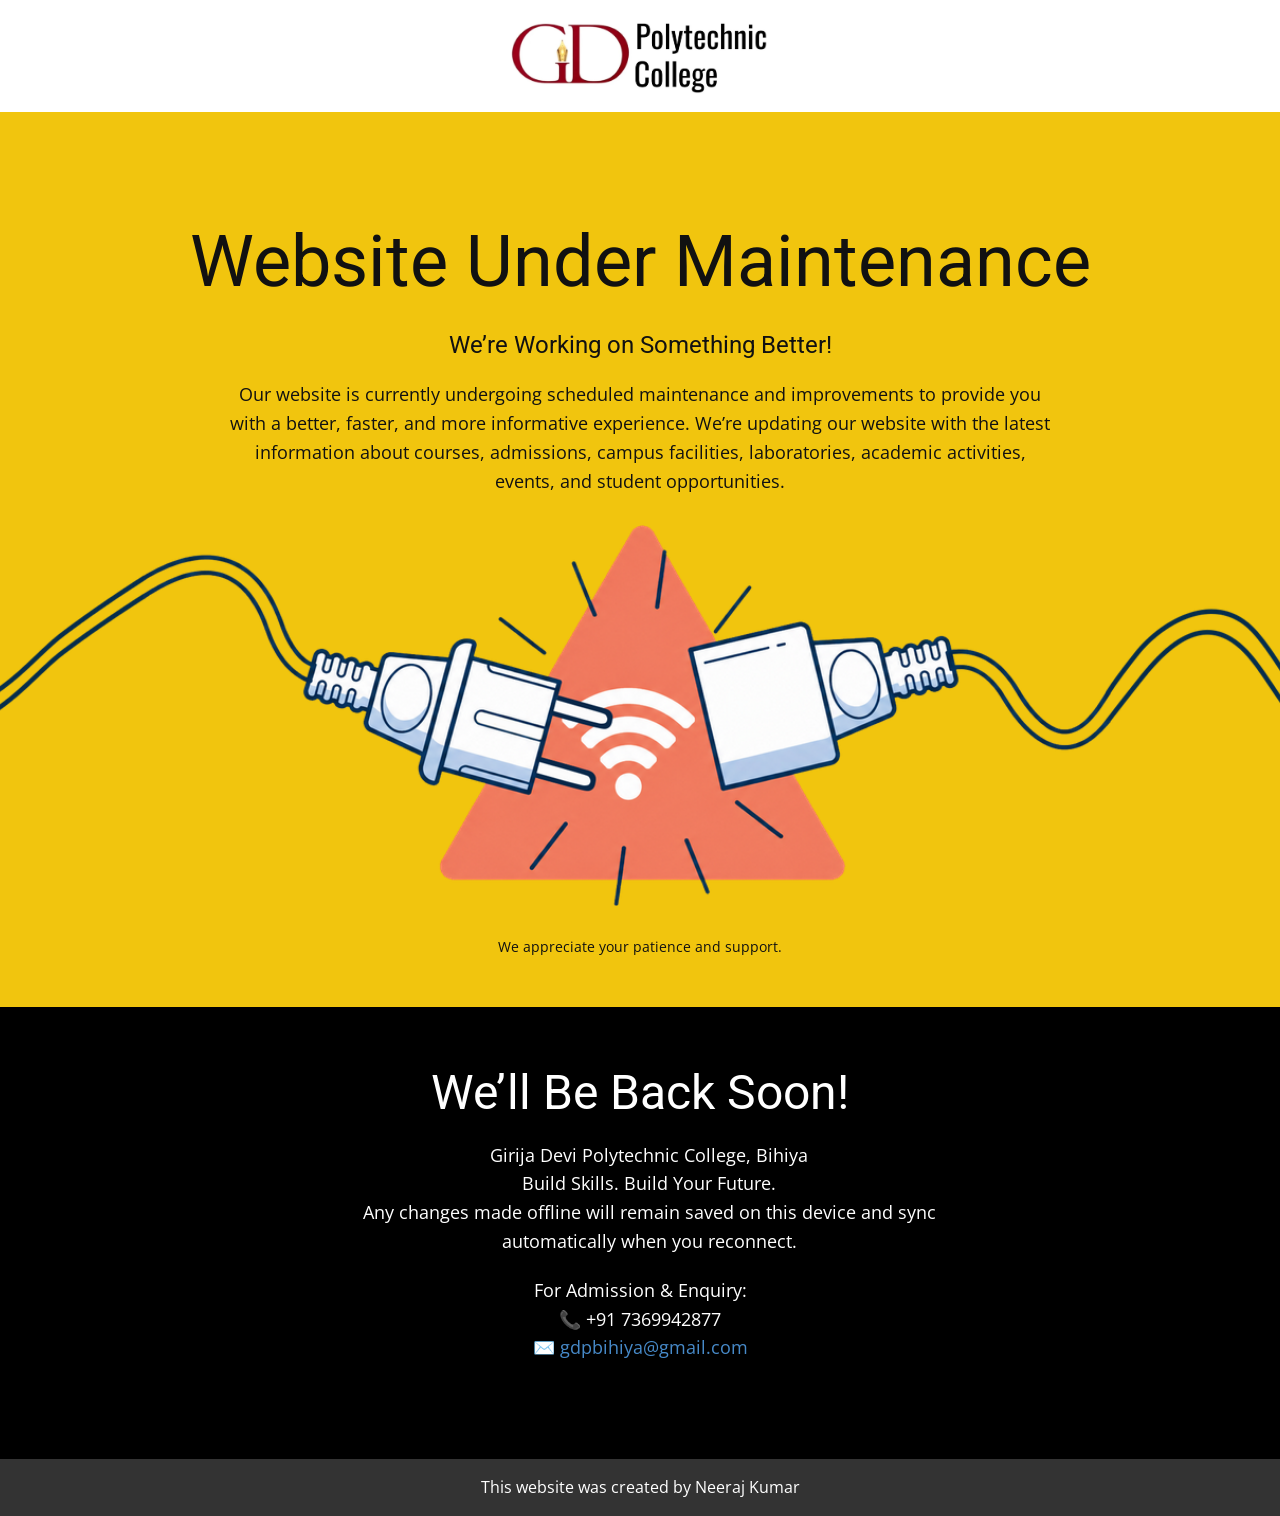
<file: index.html>
<!DOCTYPE html>
<html style="font-size: 16px;" lang="en"><head>
    <meta name="viewport" content="width=device-width, initial-scale=1.0">
    <meta charset="utf-8">
    <meta name="keywords" content="​You’re currently offline, ​Important information">
    <meta name="description" content="">
    <title>Home</title>
    <link rel="stylesheet" href="nicepage.css" media="screen">
<link rel="stylesheet" href="index.css" media="screen">
    <script class="u-script" type="text/javascript" src="jquery.js" defer=""></script>
    <script class="u-script" type="text/javascript" src="nicepage.js" defer=""></script>
    <meta name="generator" content="Nicepage 8.6.23, nicepage.com">
    
    
    
    
    <link id="u-page-google-font" rel="stylesheet" href="https://fonts.googleapis.com/css2?display=swap&amp;family=Roboto:ital,wght@0,100;0,200;0,300;0,400;0,500;0,600;0,700;0,800;0,900;1,100;1,200;1,300;1,400;1,500;1,600;1,700;1,800;1,900&amp;family=Open+Sans:ital,wght@0,300;0,400;0,500;0,600;0,700;0,800;1,300;1,400;1,500;1,600;1,700;1,800">
    <script type="application/ld+json">{
		"@context": "http://schema.org",
		"@type": "Organization",
		"name": "",
		"logo": "images/gdpclogo1.webp"
}</script>
    <meta name="theme-color" content="#478ac9">
    <meta property="og:title" content="Home">
    <meta property="og:type" content="website">
  <meta data-intl-tel-input-cdn-path="intlTelInput/"></head>
  <body data-home-page="Home.html" data-home-page-title="Home" data-path-to-root="./" data-include-products="false" class="u-body u-clearfix u-xl-mode" data-lang="en"><header class="u-clearfix u-header u-header" id="header"><div class="u-clearfix u-sheet u-valign-middle u-sheet-1">
        <a href="#" class="u-image u-logo u-image-1" data-image-width="1283" data-image-height="409">
          <img src="images/gdpclogo1.webp" class="u-logo-image u-logo-image-1">
        </a>
      </div></header>
    <section class="u-clearfix u-container-align-center-lg u-container-align-center-md u-container-align-center-sm u-container-align-center-xl u-palette-3-base u-section-1" data-image-width="1436" data-image-height="1095" id="block-1">
      <h1 class="u-align-center u-text u-text-default-lg u-text-default-md u-text-default-sm u-text-default-xl u-text-1"> Website Under Maintenance</h1>
      <h4 class="u-align-center u-text u-text-default-lg u-text-default-md u-text-default-sm u-text-default-xl u-text-2"> We’re Working on Something Better!</h4>
      <p class="u-align-center u-text u-text-3"> Our website is currently undergoing scheduled maintenance and improvements to provide you with a better, faster, and more informative experience.
We’re updating our website with the latest information about courses, admissions, campus facilities, laboratories, academic activities, events, and student opportunities.</p>
      <img class="u-expanded-width u-image u-image-default u-image-1" src="images/6.png" alt="" data-image-width="3018" data-image-height="566">
      <p class="u-align-center u-text u-text-4"> We appreciate your patience and support.</p>
    </section>
    <section class="u-black u-clearfix u-section-2" id="block-2">
      <div class="u-clearfix u-sheet u-sheet-1">
        <h2 class="u-align-center u-text u-text-default u-text-1"> We’ll Be Back Soon!</h2>
        <p class="u-align-center u-text u-text-2"> Girija Devi Polytechnic College, Bihiya<br> Build Skills. Build Your Future.<br>Any changes made offline will remain saved on this device and sync automatically when you reconnect.
        </p>
        <p class="u-align-center u-text u-text-3"> For Admission &amp; Enquiry:<br> 📞 +91 7369942877<br> ✉️ <a class="cursor-pointer decorated-link u-active-none u-border-none u-btn u-button-style u-hover-none u-none u-text-palette-1-base u-btn-1" rel="noopener">gdpbihiya@gmail.com</a>
        </p>
      </div>
    </section>
    
    
    
    
    <section class="u-backlink u-clearfix u-grey-80"> This website was created by Neeraj Kumar 
    </section>
  
</body></html>
</file>
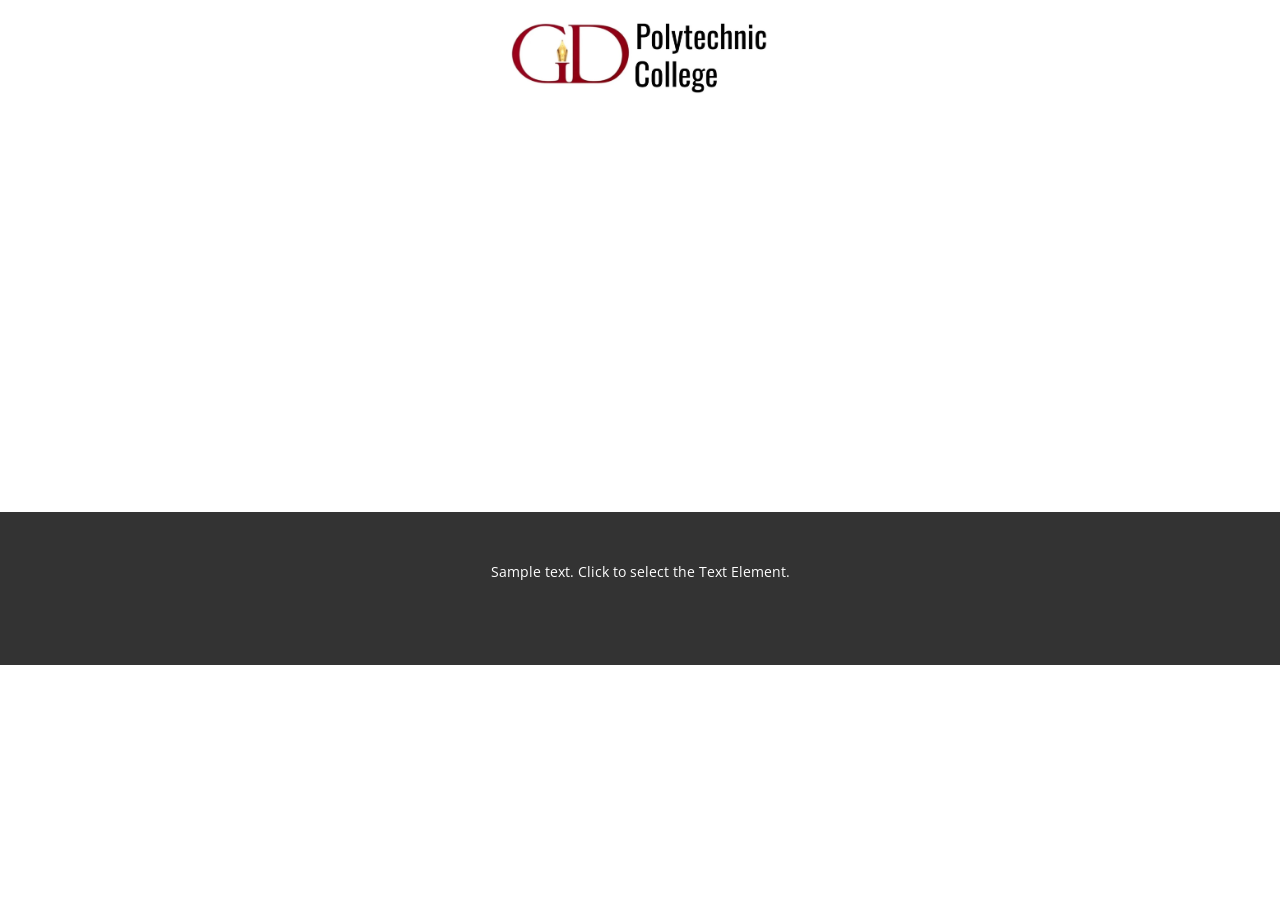
<file: About.html>
<!DOCTYPE html>
<html style="font-size: 16px;" lang="en"><head>
    <meta name="viewport" content="width=device-width, initial-scale=1.0">
    <meta charset="utf-8">
    <meta name="keywords" content="">
    <meta name="description" content="">
    <title>About</title>
    <link rel="stylesheet" href="nicepage.css" media="screen">
<link rel="stylesheet" href="About.css" media="screen">
    <script class="u-script" type="text/javascript" src="jquery.js" defer=""></script>
    <script class="u-script" type="text/javascript" src="nicepage.js" defer=""></script>
    <meta name="generator" content="Nicepage 8.6.23, nicepage.com">
    
    
    
    <link id="u-page-google-font" rel="stylesheet" href="https://fonts.googleapis.com/css2?display=swap&amp;family=Roboto:ital,wght@0,100;0,200;0,300;0,400;0,500;0,600;0,700;0,800;0,900;1,100;1,200;1,300;1,400;1,500;1,600;1,700;1,800;1,900&amp;family=Open+Sans:ital,wght@0,300;0,400;0,500;0,600;0,700;0,800;1,300;1,400;1,500;1,600;1,700;1,800">
    <script type="application/ld+json">{
		"@context": "http://schema.org",
		"@type": "Organization",
		"name": "",
		"logo": "images/gdpclogo1.webp"
}</script>
    <meta name="theme-color" content="#478ac9">
    <meta property="og:title" content="About">
    <meta property="og:type" content="website">
  <meta data-intl-tel-input-cdn-path="intlTelInput/"></head>
  <body data-path-to-root="./" data-include-products="false" class="u-body u-xl-mode" data-lang="en"><header class="u-clearfix u-header u-header" id="header"><div class="u-clearfix u-sheet u-valign-middle u-sheet-1">
        <a href="#" class="u-image u-logo u-image-1" data-image-width="1283" data-image-height="409">
          <img src="images/gdpclogo1.webp" class="u-logo-image u-logo-image-1">
        </a>
      </div></header>
    <section class="u-clearfix u-section-1" id="block-1">
      <div class="u-clearfix u-sheet u-sheet-1"></div>
    </section>
    
    
    
    <footer class="u-align-center u-clearfix u-container-align-center u-footer u-grey-80 u-footer" id="footer"><div class="u-clearfix u-sheet u-sheet-1">
        <p class="u-small-text u-text u-text-variant u-text-1">Sample text. Click to select the Text Element.</p>
      </div></footer>
    <section class="u-backlink u-clearfix u-grey-80"></section>
  
</body></html>
</file>
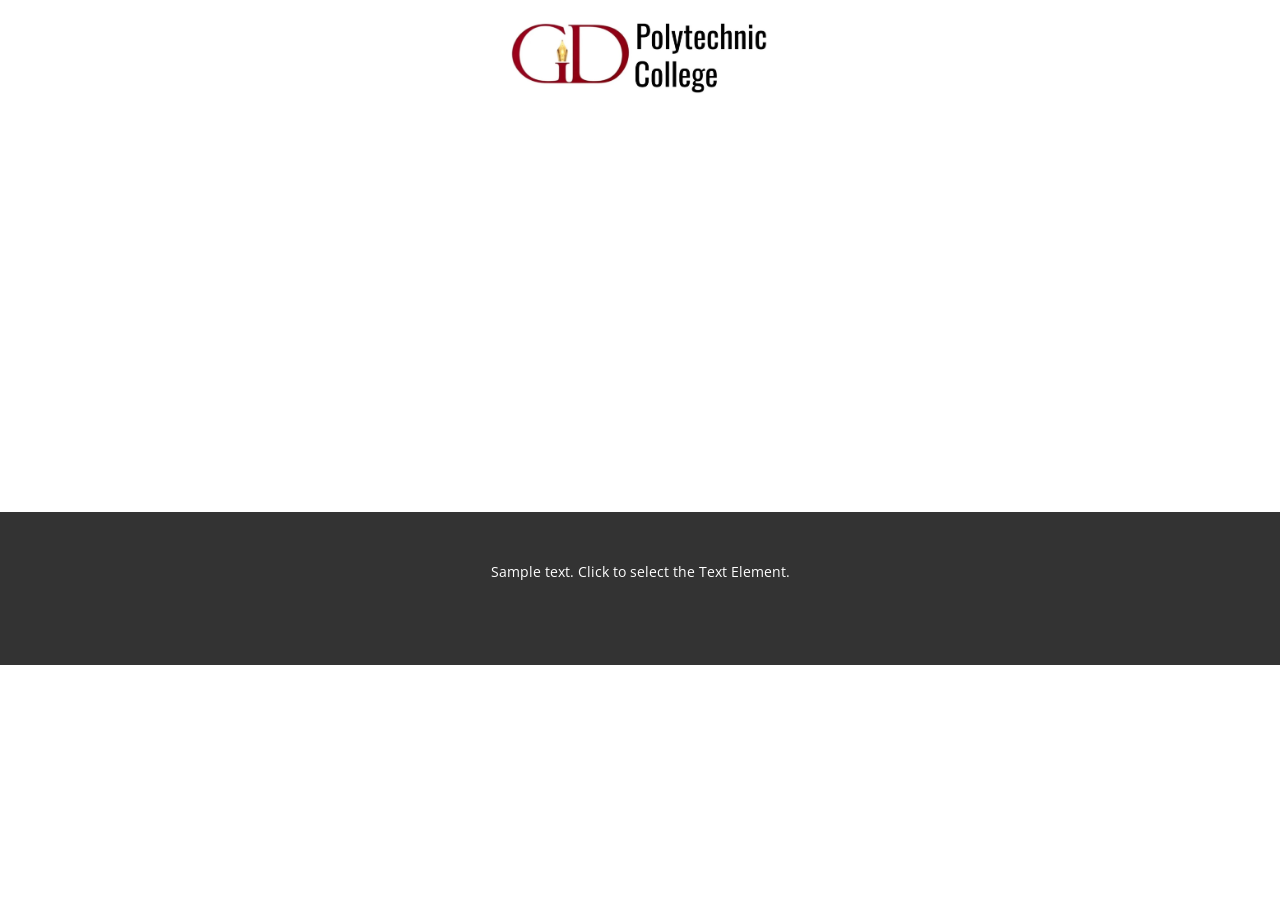
<file: Contact.html>
<!DOCTYPE html>
<html style="font-size: 16px;" lang="en"><head>
    <meta name="viewport" content="width=device-width, initial-scale=1.0">
    <meta charset="utf-8">
    <meta name="keywords" content="">
    <meta name="description" content="">
    <title>Contact</title>
    <link rel="stylesheet" href="nicepage.css" media="screen">
<link rel="stylesheet" href="Contact.css" media="screen">
    <script class="u-script" type="text/javascript" src="jquery.js" defer=""></script>
    <script class="u-script" type="text/javascript" src="nicepage.js" defer=""></script>
    <meta name="generator" content="Nicepage 8.6.23, nicepage.com">
    
    
    
    <link id="u-page-google-font" rel="stylesheet" href="https://fonts.googleapis.com/css2?display=swap&amp;family=Roboto:ital,wght@0,100;0,200;0,300;0,400;0,500;0,600;0,700;0,800;0,900;1,100;1,200;1,300;1,400;1,500;1,600;1,700;1,800;1,900&amp;family=Open+Sans:ital,wght@0,300;0,400;0,500;0,600;0,700;0,800;1,300;1,400;1,500;1,600;1,700;1,800">
    <script type="application/ld+json">{
		"@context": "http://schema.org",
		"@type": "Organization",
		"name": "",
		"logo": "images/gdpclogo1.webp"
}</script>
    <meta name="theme-color" content="#478ac9">
    <meta property="og:title" content="Contact">
    <meta property="og:type" content="website">
  <meta data-intl-tel-input-cdn-path="intlTelInput/"></head>
  <body data-path-to-root="./" data-include-products="false" class="u-body u-xl-mode" data-lang="en"><header class="u-clearfix u-header u-header" id="header"><div class="u-clearfix u-sheet u-valign-middle u-sheet-1">
        <a href="#" class="u-image u-logo u-image-1" data-image-width="1283" data-image-height="409">
          <img src="images/gdpclogo1.webp" class="u-logo-image u-logo-image-1">
        </a>
      </div></header>
    <section class="u-clearfix u-section-1" id="block-1">
      <div class="u-clearfix u-sheet u-sheet-1"></div>
    </section>
    
    
    
    <footer class="u-align-center u-clearfix u-container-align-center u-footer u-grey-80 u-footer" id="footer"><div class="u-clearfix u-sheet u-sheet-1">
        <p class="u-small-text u-text u-text-variant u-text-1">Sample text. Click to select the Text Element.</p>
      </div></footer>
    <section class="u-backlink u-clearfix u-grey-80"></section>
  
</body></html>
</file>
